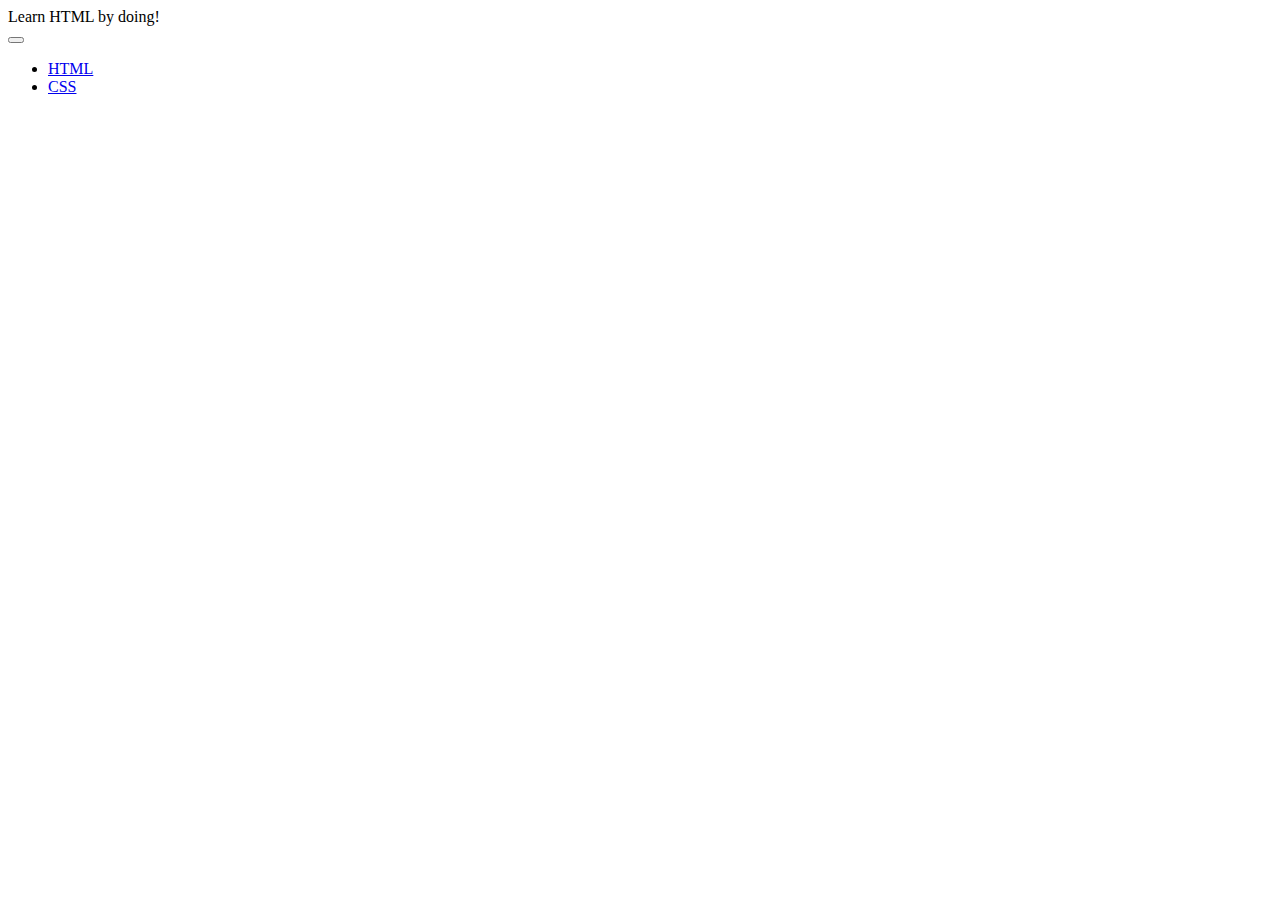
<file: index.html>
<!DOCTYPE html>
<html>
  <head>
    <title>Learn Bootstrap by doing!</title>

    <!-- Add Bootstrap <link> below -->

    <meta name="viewport" content="width=device-width, initial-scale=1, shrink-to-fit=no" />

    <link href="https://cdn.jsdelivr.net/npm/bootstrap@5.0.2/dist/css/bootstrap.min.css" rel="stylesheet" integrity="sha384-EVSTQN3/azprG1Anm3QDgpJLIm9Nao0Yz1ztcQTwFspd3yD65VohhpuuCOmLASjC" crossorigin="anonymous" />

    <link rel="stylesheet" href="css/styles.css" />
  </head>

  <body>
    <!-- <div class="container">
    <div class="alert alert-primary">
      Creates an alert banner with a nice color and rounded edges
    </div>
  </div> -->

    <nav class="navbar bg-dark navbar-dark navbar-expand-sm">
      <div class="navbar-brand">Learn HTML by doing!</div>
      <button class="navbar-toggler" type="button" data-bs-toggle="collapse" data-bs-target="#collapsibleNavbar">
        <span class="navbar-toggler-icon"></span>
      </button>
      <div class="collapse navbar-collapse" id="collapsibleNavbar">
        <ul class="navbar-nav">
          <li class="nav-item">
            <a class="nav-link" href="#">HTML</a>
          </li>

          <li class="nav-item">
            <a class="nav-link" href="#">CSS</a>
          </li>
        </ul>
      </div>
    </nav>

    <script src="https://cdn.jsdelivr.net/npm/bootstrap@5.0.2/dist/js/bootstrap.bundle.min.js" integrity="sha384-MrcW6ZMFYlzcLA8Nl+NtUVF0sA7MsXsP1UyJoMp4YLEuNSfAP+JcXn/tWtIaxVXM" crossorigin="anonymous"></script>
  </body>
</html>
</file>
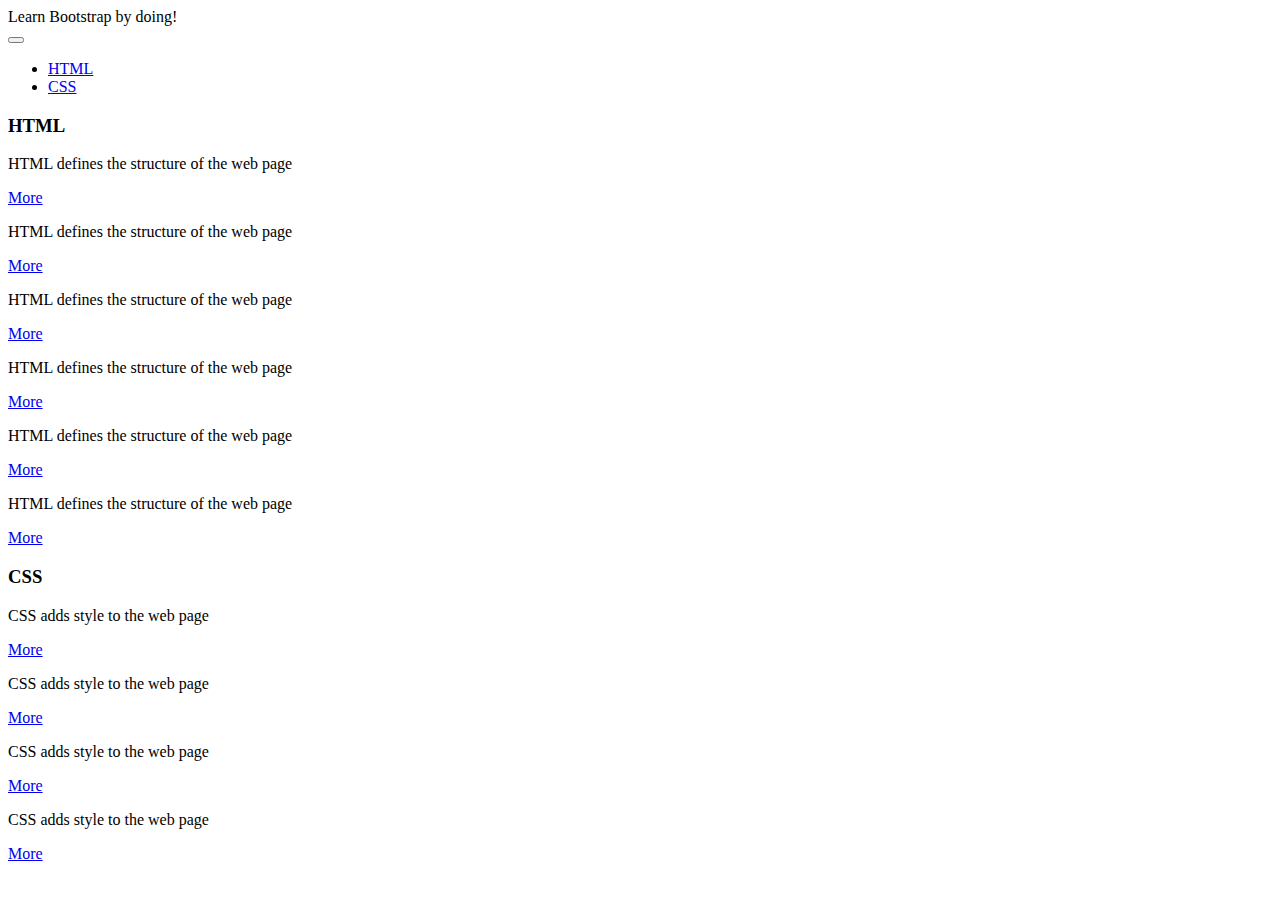
<file: m6-starter.html>
<!DOCTYPE html>
<html>
  <head>
    <title>Learn Bootstrap by doing!</title>
    <meta name="viewport" content="width=device-width, initial-scale=1, shrink-to-fit=no" />

    <link href="https://cdn.jsdelivr.net/npm/bootstrap@5.0.2/dist/css/bootstrap.min.css" rel="stylesheet" integrity="sha384-EVSTQN3/azprG1Anm3QDgpJLIm9Nao0Yz1ztcQTwFspd3yD65VohhpuuCOmLASjC" crossorigin="anonymous" />
    <link rel="stylesheet" href="css/styles.css" />
  </head>
  <body>
    <nav class="navbar bg-dark navbar-dark navbar-expand-sm p-3">
      <div class="navbar-brand">Learn Bootstrap by doing!</div>

      <!-- Add the toggle icon button element below to see it on the right -->
      <button class="navbar-toggler" type="button" data-bs-toggle="collapse" data-bs-target="#collapsibleNavbar">
        <span class="navbar-toggler-icon"></span>
      </button>

      <div class="collapse navbar-collapse justify-content-end align-items-center" id="collapsibleNavbar">
        <ul class="navbar-nav">
          <li class="nav-item">
            <a class="nav-link" href="#">HTML</a>
          </li>
          <li class="nav-item">
            <a class="nav-link" href="#">CSS</a>
          </li>
        </ul>
      </div>
    </nav>
    <div class="container mb-5" id="html-container">
      <h3 class="my-5">HTML</h3>
      <div class="row">
        <div class="col-xs-12 col-sm-6 col-lg-3 mb-4">
          <div class="card">
            <div class="card-body">
              <p class="card-text">HTML defines the structure of the web page</p>
              <a href="#" class="btn btn-primary">More</a>
            </div>
          </div>
        </div>
        <div class="col-xs-12 col-sm-6 col-lg-3 mb-4">
          <div class="card">
            <div class="card-body">
              <p class="card-text">HTML defines the structure of the web page</p>
              <a href="#" class="btn btn-secondary">More</a>
            </div>
          </div>
        </div>
        <div class="col-xs-12 col-sm-6 col-lg-3 mb-4">
          <div class="card">
            <div class="card-body">
              <p class="card-text">HTML defines the structure of the web page</p>
              <a href="#" class="btn btn-secondary">More</a>
            </div>
          </div>
        </div>
        <div class="col-xs-12 col-sm-6 col-lg-3 mb-4">
          <div class="card">
            <div class="card-body">
              <p class="card-text">HTML defines the structure of the web page</p>
              <a href="#" class="btn btn-secondary">More</a>
            </div>
          </div>
        </div>
        <div class="col-xs-12 col-sm-6 col-lg-3 mb-4">
          <div class="card">
            <div class="card-body">
              <p class="card-text">HTML defines the structure of the web page</p>
              <a href="#" class="btn btn-secondary">More</a>
            </div>
          </div>
        </div>
        <div class="col-xs-12 col-sm-6 col-lg-3 mb-4">
          <div class="card">
            <div class="card-body">
              <p class="card-text">HTML defines the structure of the web page</p>
              <a href="#" class="btn btn-secondary">More</a>
            </div>
          </div>
        </div>
      </div>
    </div>
    <div class="container mb-5" id="css-container">
      <h3 class="my-5">CSS</h3>
      <div class="row">
        <div class="col-sm-6 col-lg-3 mb-4">
          <div class="card">
            <div class="card-body">
              <p class="card-text">CSS adds style to the web page</p>
              <a href="#" class="btn btn-outline-danger">More</a>
            </div>
          </div>
        </div>
        <div class="col-sm-6 col-lg-3 mb-4">
          <div class="card">
            <div class="card-body">
              <p class="card-text">CSS adds style to the web page</p>
              <a href="#" class="btn btn-outline-danger">More</a>
            </div>
          </div>
        </div>
        <div class="col-sm-6 col-lg-3 mb-4">
          <div class="card">
            <div class="card-body">
              <p class="card-text">CSS adds style to the web page</p>
              <a href="#" class="btn btn-outline-danger">More</a>
            </div>
          </div>
        </div>
        <div class="col-sm-6 col-lg-3 mb-4">
          <div class="card">
            <div class="card-body">
              <p class="card-text">CSS adds style to the web page</p>
              <a href="#" class="btn btn-outline-danger">More</a>
            </div>
          </div>
        </div>
      </div>
    </div>

    <script src="https://cdn.jsdelivr.net/npm/bootstrap@5.0.2/dist/js/bootstrap.bundle.min.js" integrity="sha384-MrcW6ZMFYlzcLA8Nl+NtUVF0sA7MsXsP1UyJoMp4YLEuNSfAP+JcXn/tWtIaxVXM" crossorigin="anonymous"></script>
  </body>
</html>
</file>
<file: css/styles.css>
/* No CSS is provided */
/* .alert {
    padding: .75rem 1.25rem;
    border-radius: 0.25rem;
    background-color: #cce5ff;
    color: #004085;
} */
</file>
